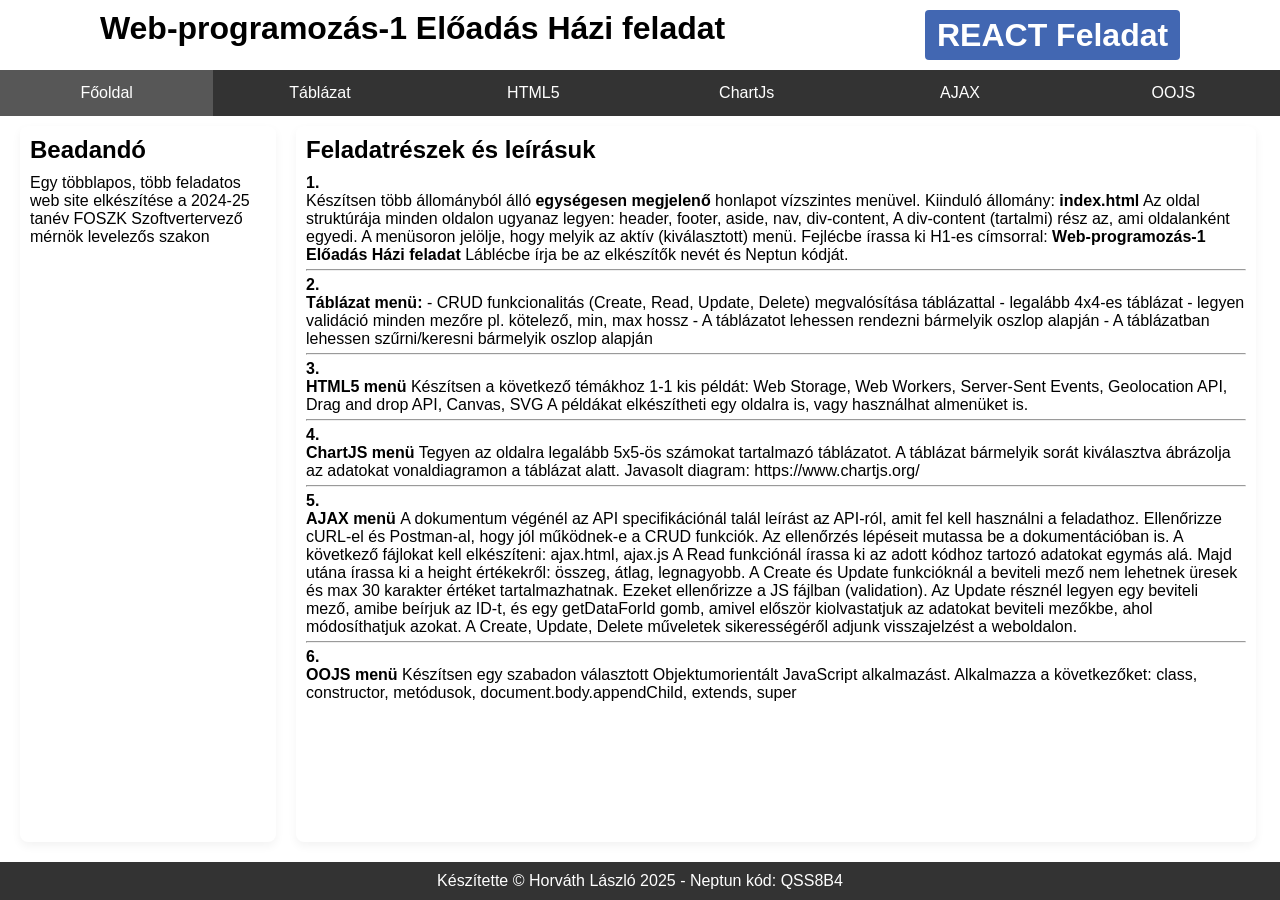
<file: index.html>
<!DOCTYPE html>
<html lang="hu">
  <head>
    <meta charset="UTF-8" />
    <meta name="viewport" content="width=device-width, initial-scale=1.0" />
    <link rel="stylesheet" href="css/styles.css" />
    <link rel="stylesheet" href="css/layout.css" />
    <title>Web-programozás Főlap</title>
  </head>

  <body>
    <header>
      <h1>Web-programozás-1 Előadás Házi feladat</h1>
      <a id="a-h1" href="/reactapp/index.html">
        <h1 id="h1-button">REACT Feladat</h1>
      </a>
    </header>
    <nav>
      <ul>
        <li><a href="index.html" class="active">Főoldal</a></li>
        <li><a href="pages/tablazat.html">Táblázat</a></li>
        <li><a href="pages/html5.html">HTML5</a></li>
        <li><a href="pages/chartjs.html">ChartJs</a></li>
        <li><a href="pages/ajax.html">AJAX</a></li>
        <li><a href="pages/oojs.html">OOJS</a></li>
      </ul>
    </nav>
    <main>
      <aside>
        <h2 style="margin-bottom: 10px">Beadandó</h2>
        <p>
          Egy többlapos, több feladatos web site elkészítése a 2024-25 tanév
          FOSZK Szoftvertervező mérnök levelezős szakon
        </p>
      </aside>
      <article>
        <h2 style="margin-bottom: 10px">Feladatrészek és leírásuk</h2>
        <p><b>1.</b></p>
        <p>
          Készítsen több állományból álló <b>egységesen megjelenő</b> honlapot
          vízszintes menüvel. Kiinduló állomány: <b>index.html</b> Az oldal
          struktúrája minden oldalon ugyanaz legyen: header, footer, aside, nav,
          div-content, A div-content (tartalmi) rész az, ami oldalanként egyedi.
          A menüsoron jelölje, hogy melyik az aktív (kiválasztott) menü.
          Fejlécbe írassa ki H1-es címsorral:
          <b>Web-programozás-1 Előadás Házi feladat</b>
          Láblécbe írja be az elkészítők nevét és Neptun kódját.
        </p>
        <hr />
        <p><b>2.</b></p>
        <p>
          <b>Táblázat menü: </b>
          - CRUD funkcionalitás (Create, Read, Update, Delete) megvalósítása
          táblázattal - legalább 4x4-es táblázat - legyen validáció minden
          mezőre pl. kötelező, min, max hossz - A táblázatot lehessen rendezni
          bármelyik oszlop alapján - A táblázatban lehessen szűrni/keresni
          bármelyik oszlop alapján
        </p>
        <hr />
        <p><b>3.</b></p>
        <p>
          <b>HTML5 menü</b>
          Készítsen a következő témákhoz 1-1 kis példát: Web Storage, Web
          Workers, Server-Sent Events, Geolocation API, Drag and drop API,
          Canvas, SVG A példákat elkészítheti egy oldalra is, vagy használhat
          almenüket is.
        </p>
        <hr />
        <p><b>4.</b></p>
        <p>
          <b>ChartJS menü</b>
          Tegyen az oldalra legalább 5x5-ös számokat tartalmazó táblázatot. A
          táblázat bármelyik sorát kiválasztva ábrázolja az adatokat
          vonaldiagramon a táblázat alatt. Javasolt diagram:
          https://www.chartjs.org/
        </p>
        <hr />
        <p><b>5.</b></p>
        <p>
          <b>AJAX menü </b>
          A dokumentum végénél az API specifikációnál talál leírást az API-ról,
          amit fel kell használni a feladathoz. Ellenőrizze cURL-el és
          Postman-al, hogy jól működnek-e a CRUD funkciók. Az ellenőrzés
          lépéseit mutassa be a dokumentációban is. A következő fájlokat kell
          elkészíteni: ajax.html, ajax.js A Read funkciónál írassa ki az adott
          kódhoz tartozó adatokat egymás alá. Majd utána írassa ki a height
          értékekről: összeg, átlag, legnagyobb. A Create és Update funkcióknál
          a beviteli mező nem lehetnek üresek és max 30 karakter értéket
          tartalmazhatnak. Ezeket ellenőrizze a JS fájlban (validation). Az
          Update résznél legyen egy beviteli mező, amibe beírjuk az ID-t, és egy
          getDataForId gomb, amivel először kiolvastatjuk az adatokat beviteli
          mezőkbe, ahol módosíthatjuk azokat. A Create, Update, Delete műveletek
          sikerességéről adjunk visszajelzést a weboldalon.
        </p>
        <hr />
        <p><b>6.</b></p>
        <p>
          <b>OOJS menü </b>
          Készítsen egy szabadon választott Objektumorientált JavaScript
          alkalmazást. Alkalmazza a következőket: class, constructor, metódusok,
          document.body.appendChild, extends, super
        </p>
      </article>
    </main>
    <footer>
      <p>Készítette &copy; Horváth László 2025 - Neptun kód: QSS8B4</p>
    </footer>
  </body>
</html>
</file>
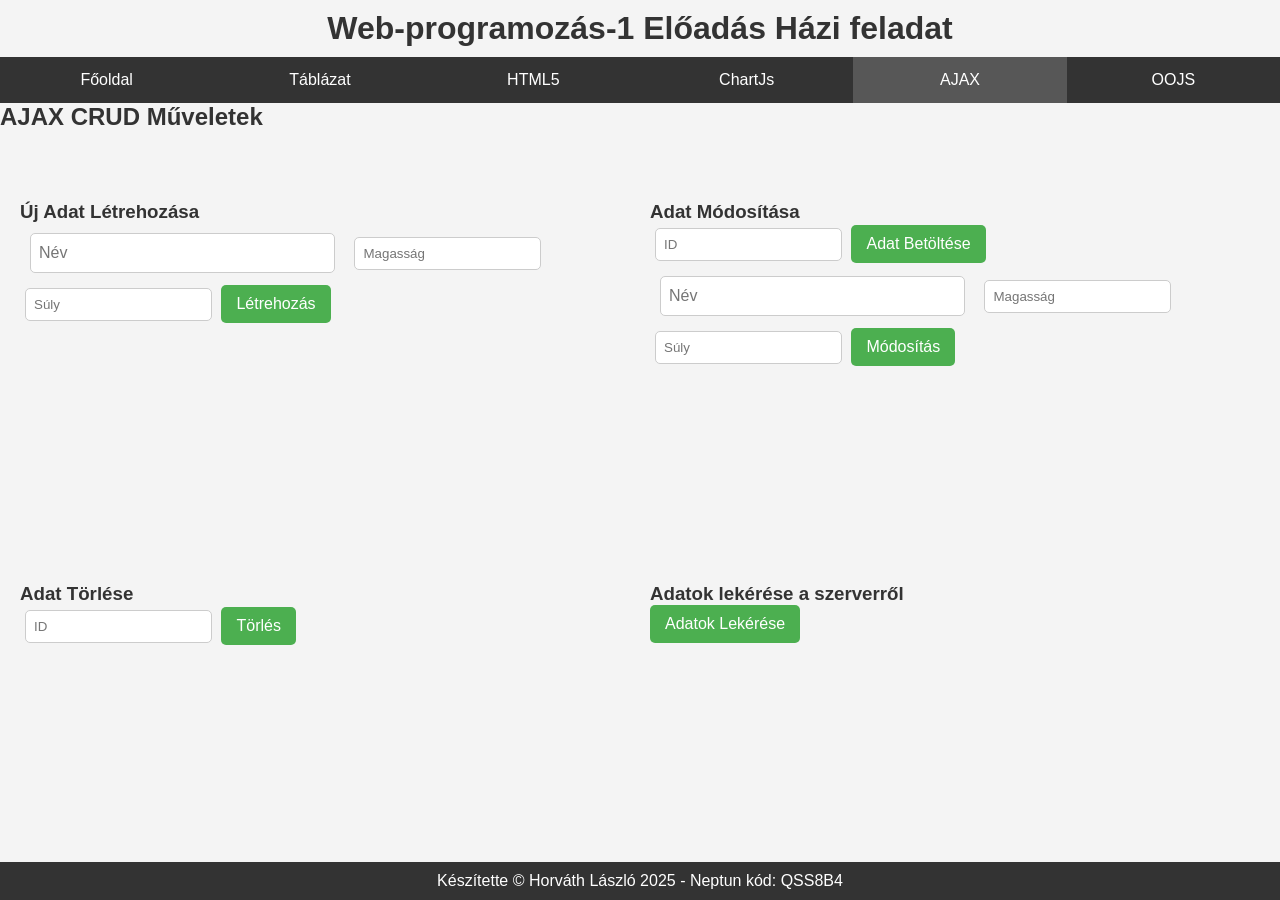
<file: pages/ajax.html>
<!DOCTYPE html>
<html lang="en">

<head>
    <meta charset="UTF-8">
    <meta name="viewport" content="width=device-width, initial-scale=1.0">
    <link rel="stylesheet" href="../css/styles.css">
    <link rel="stylesheet" href="../css/tablazat.css">
    <link rel="stylesheet" href="../css/ajax.css">
    <link rel="stylesheet" href="../css/chart.css">
    <title>AJAX bemutató</title>
</head>

<body>
    <header>
        <h1>Web-programozás-1 Előadás Házi feladat</h1>
    </header>
    <nav>
        <ul>
            <li><a href="../index.html">Főoldal</a></li>
            <li><a href="tablazat.html" ">Táblázat</a></li>
            <li><a href="html5.html">HTML5</a></li>
            <li><a href="chartjs.html">ChartJs</a></li>
            <li><a href="ajax.html" class="active">AJAX</a></li>
            <li><a href="oojs.html">OOJS</a></li>
        </ul>
        <h1>AJAX CRUD Műveletek</h1>

    </nav>
    <main>

        <!-- Létrehozás Section -->
        <div id="createSection">
            <h3>Új Adat Létrehozása</h3>
            <input type="text" id="createName" placeholder="Név">
            <input type="number" id="createHeight" placeholder="Magasság">
            <input type="number" id="createWeight" placeholder="Súly">
            <button onclick="createData()">Létrehozás</button>
            <div id="createResult"></div>
        </div>

        <!-- Frisítés Section -->
        <div id="updateSection">
            <h3>Adat Módosítása</h3>
            <input type="number" id="updateId" placeholder="ID">
            <button onclick="getDataForId()">Adat Betöltése</button><br>
            <input type="text" id="updateName" placeholder="Név">
            <input type="number" id="updateHeight" placeholder="Magasság">
            <input type="number" id="updateWeight" placeholder="Súly">
            <button onclick="updateData()">Módosítás</button>
            <div id="updateResult"></div>
        </div>

        <!-- Törlés Section -->
        <div id="deleteSection">
            <h3>Adat Törlése</h3>
            <input type="number" id="deleteId" placeholder="ID">
            <button onclick="deleteData()">Törlés</button>
            <div id="deleteResult"></div>
        </div>

         <!-- Olvasás Section -->
         <div id="readResults">
            <h3>Adatok lekérése a szerverről</h3>
            <button onclick="getData()">Adatok Lekérése</button>
            <div id="dataDisplay"></div>
            <div id="stats"></div>
        </div>

    </main>
    <script src="../js/ajax.js"></script>
    <footer>
        <p>Készítette &copy; Horváth László 2025 - Neptun kód: QSS8B4</p>
    </footer>
</body>

</html>
</file>
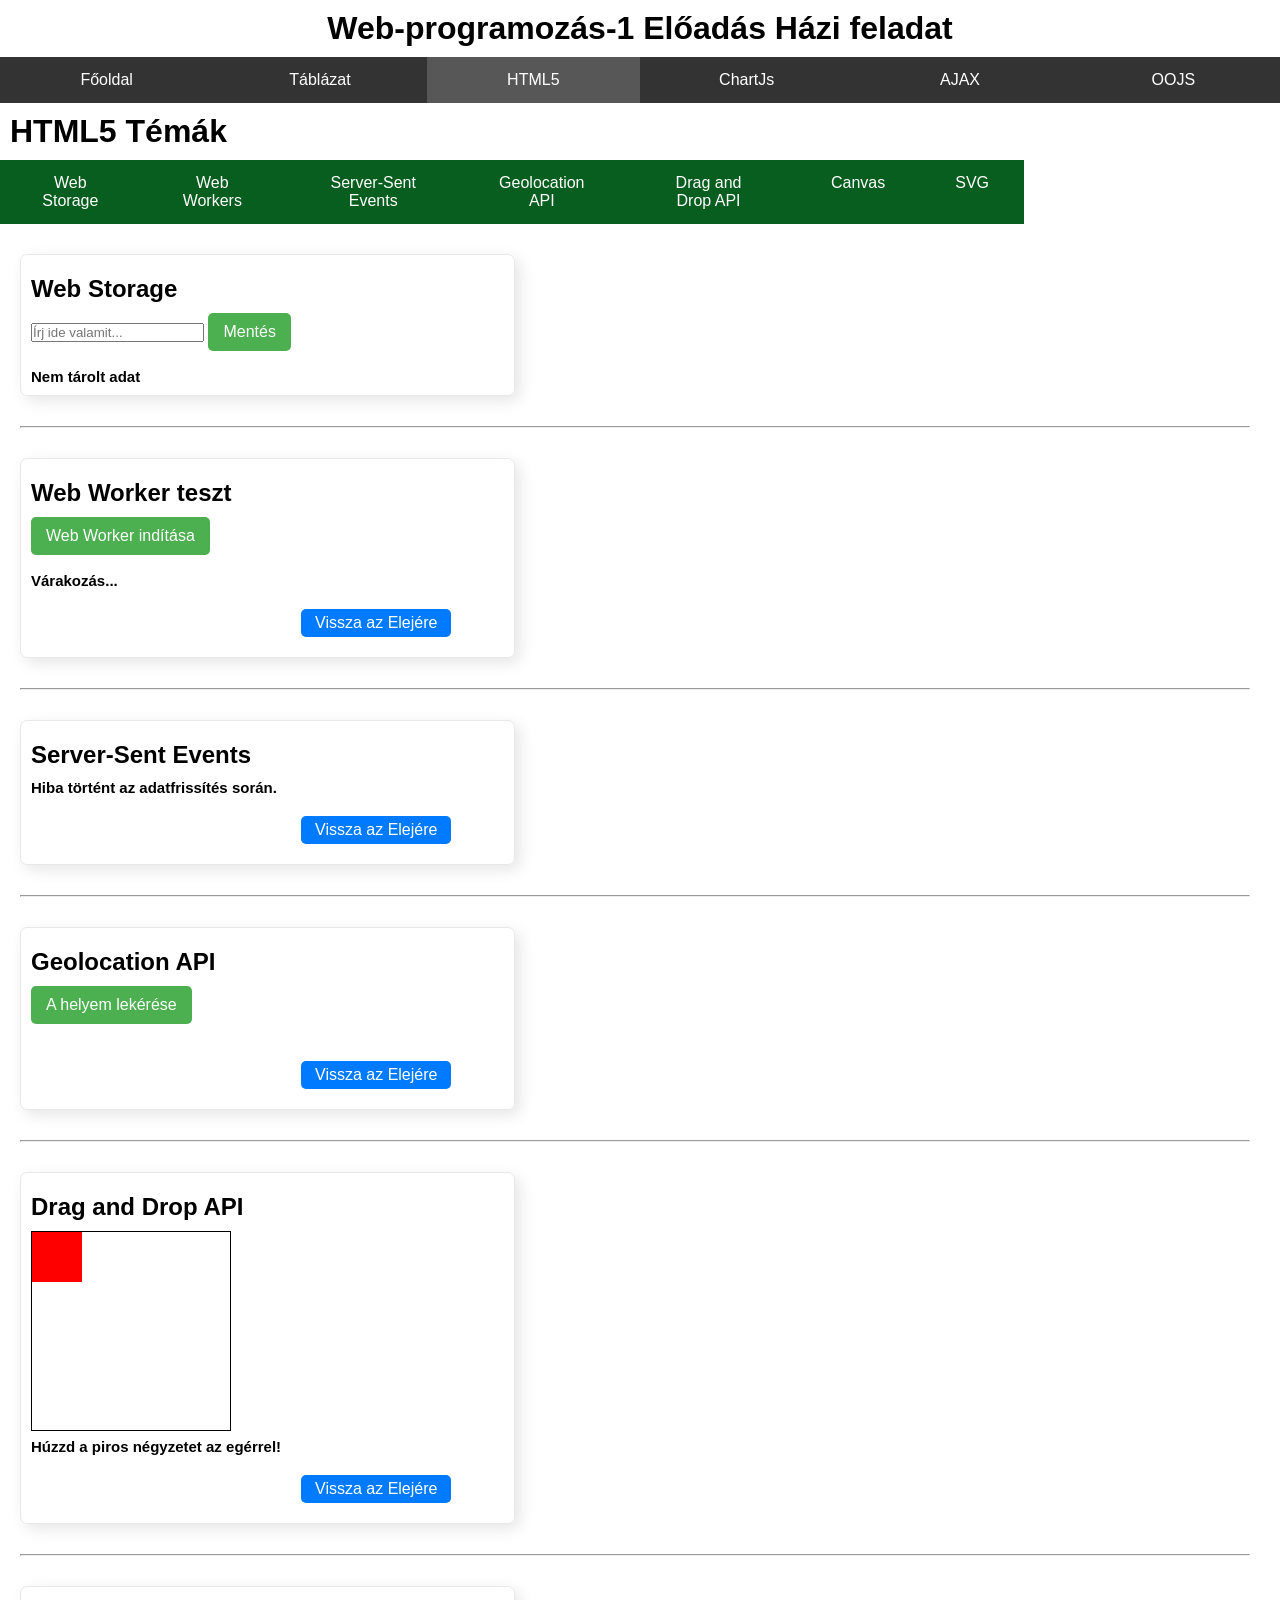
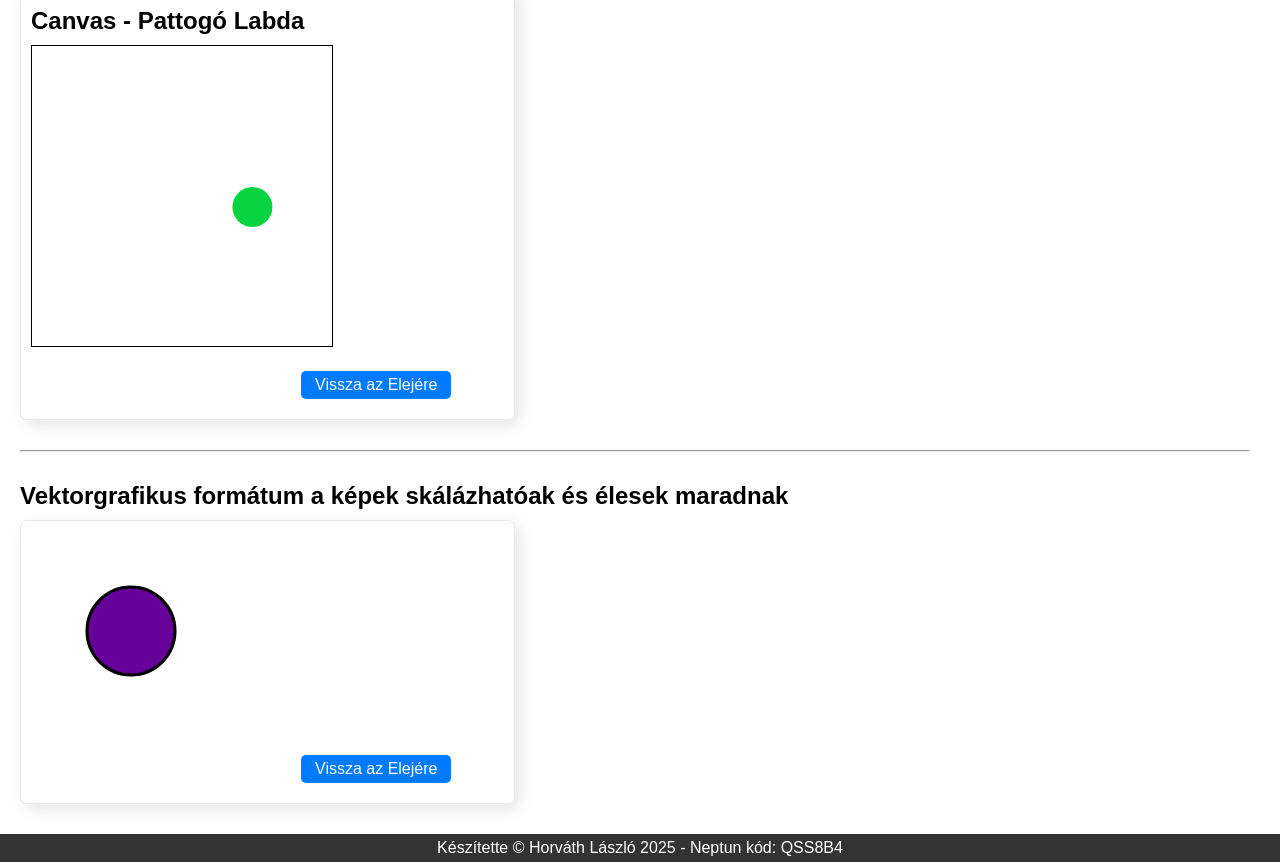
<file: pages/html5.html>
<!DOCTYPE html>
<html lang="hu">

<head>
    <meta charset="UTF-8">
    <meta name="viewport" content="width=device-width, initial-scale=1.0">
    <link rel="stylesheet" href="../css/styles.css">
    <link rel="stylesheet" href="../css/layout.css">
    <link rel="stylesheet" href="../css/html5.css">
    <title>HTML5 Elemek</title>
</head>

<body>
    <header>
        <h1>Web-programozás-1 Előadás Házi feladat</h1>
    </header>
    <nav>
        <ul>
            <li><a href="../index.html">Főoldal</a></li>
            <li><a href="tablazat.html">Táblázat</a></li>
            <li><a href="html5.html" class="active">HTML5</a></li>
            <li><a href="chartjs.html">ChartJs</a></li>
            <li><a href="ajax.html">AJAX</a></li>
            <li><a href="oojs.html">OOJS</a></li>
        </ul>
    </nav>
    <main>
        <div id="alcim">
            <h1>HTML5 Témák</h1>
        </div>

        <!-- Navigációs menü -->
        <ul class="horizontal-menu">
            <li><a href="#web-storage">Web Storage</a></li>
            <li><a href="#web-workers">Web Workers</a></li>
            <li><a href="#server-sent-events">Server-Sent Events</a></li>
            <li><a href="#geolocation">Geolocation API</a></li>
            <li><a href="#drag-drop">Drag and Drop API</a></li>
            <li><a href="#canvas">Canvas</a></li>
            <li><a href="#svg">SVG</a></li>
        </ul>
        <section id="sec">
            <!-- Web Storage -->
            <div class="section card" id="web-storage">
                <h2>Web Storage</h2>
                <input type="text" id="storageInput" placeholder="Írj ide valamit...">
                <button onclick="saveToStorage()">Mentés</button>
                <p id="storageResult">Nem tárolt adat</p>
                <script>
                    function saveToStorage() {
                        let userInput = document.getElementById('storageInput').value;
                        localStorage.setItem('userInput', userInput);
                        document.getElementById('storageResult').innerText = 'Mentett adat: ' + userInput;
                    }

                    window.onload = function () {
                        if (localStorage.getItem('userInput')) {
                            document.getElementById('storageResult').innerText = 'Korábban mentett adat: ' + localStorage.getItem('userInput');
                        }
                    };
                </script>
            </div>
            <hr>
            <!-- Web Workers -->
            <div class="section card" id="web-workers">
                <h2>Web Worker teszt</h2>
                <button onclick="startWorker()">Web Worker indítása</button>
                <p id="workerOutput">Várakozás...</p>

                <script>
                    let worker;
                    function startWorker() {
                        // Ha a böngésző támogatja a Web Worker-t
                        if (typeof (Worker) !== "undefined") {
                            if (typeof (worker) == "undefined") {
                                worker = new Worker("../js/worker.js");

                                worker.onmessage = function (event) {
                                    document.getElementById("workerOutput").innerText = event.data;
                                };

                                worker.postMessage("Hello Web Worker!");  // Üzenetet küldünk a Worker-nek
                            }
                        } else {
                            document.getElementById("workerOutput").innerText = "A böngésző nem támogatja a Web Worker-t.";
                        }
                    }
                </script>
                <button class="back-to-top" onclick="scrollToTop()">Vissza az Elejére</button>

            </div>
            <hr>
            <!-- Server-Sent Events -->
            <div class="section card" id="server-sent-events">
                <h2>Server-Sent Events</h2>

                <div id="server">
                    <script>
                        if (typeof (EventSource) !== "undefined") {
                            // Kiszolgálóval való kapcsolat létrehozása
                            var source = new EventSource("/php/events.php");

                            // Az adatokat fogadó eseménykezelő
                            source.onmessage = function (event) {
                                var data = JSON.parse(event.data);
                                document.getElementById("server").innerHTML =
                                    "Aktuális idő: " + data.time + "<br>" +
                                    "Üzenet: " + data.message;
                                // Az SSE kapcsolat lezárása miután egyszeri adatot küldött
                                source.close(); // Lezárja az EventSource kapcsolatot
                            };

                            // Hibakezelő
                            source.onerror = function (event) {
                                console.error("Hiba történt: ", event);
                                document.getElementById("server").innerHTML = "Hiba történt az adatfrissítés során.";
                            };
                        } else {
                            // Ha a böngésző nem támogatja az SSE-t
                            document.getElementById("server").innerHTML = "A böngésző nem támogatja a Server-Sent Events-t.";
                        }
                    </script>
                </div>
                <button class="back-to-top" onclick="scrollToTop()">Vissza az Elejére</button>

            </div>

            <hr>
            <!-- Geolocation API -->
            <div class="section card id="geolocation">
                <h2>Geolocation API</h2>
                <button onclick="getLocation()">A helyem lekérése</button>
                <p id="geolocationOutput"></p>
                <script>
                    function getLocation() {
                        if (navigator.geolocation) {
                            navigator.geolocation.getCurrentPosition(function (position) {
                                document.getElementById("geolocationOutput").innerText = "Szélesség: " + position.coords.latitude + ", Hosszúság: " + position.coords.longitude;
                            });
                        } else {
                            document.getElementById("geolocationOutput").innerText = "A geolokáció nem elérhető ezen a böngészőn.";
                        }
                    }
                </script>
                <button class="back-to-top" onclick="scrollToTop()">Vissza az Elejére</button>
            </div>
            <hr>
            <!-- Drag and Drop API -->
            <div class="section card" id="drag-drop">
                <h2>Drag and Drop API</h2>
                <div id="dragContainer"
                    style="width: 200px; height: 200px; border: 1px solid black; position: relative;">
                    <div id="draggable" draggable="true" ondragstart="drag(event)"
                        style="width: 50px; height: 50px; background-color: red; position: absolute; cursor: grab;">
                    </div>
                </div>
                <p id="dragResult">Húzzd a piros négyzetet az egérrel!</p>
                <script>
                    let offsetX, offsetY; // Az egér és a négyzet távolsága

                    function drag(event) {
                        let draggedElement = event.target;
                        let rect = draggedElement.getBoundingClientRect();

                        // Kiszámoljuk az egér és a négyzet bal felső sarka közötti távolságot
                        offsetX = event.clientX - rect.left;
                        offsetY = event.clientY - rect.top;

                        event.dataTransfer.setData("text", draggedElement.id);
                    }

                    document.getElementById("dragContainer").ondrop = function (event) {
                        event.preventDefault();
                        let data = event.dataTransfer.getData("text");
                        let draggedElement = document.getElementById(data);
                        let container = event.currentTarget;

                        let rect = container.getBoundingClientRect();

                        // Új pozíció kiszámítása az egérpozíció alapján
                        let newX = event.clientX - rect.left - offsetX;
                        let newY = event.clientY - rect.top - offsetY;

                        // Határok ellenőrzése
                        newX = Math.max(0, Math.min(newX, rect.width - draggedElement.offsetWidth));
                        newY = Math.max(0, Math.min(newY, rect.height - draggedElement.offsetHeight));

                        // Beállítjuk az új pozíciót
                        draggedElement.style.left = newX + "px";
                        draggedElement.style.top = newY + "px";

                        document.getElementById("dragResult").innerText =
                            "A piros négyzet új helye: X: " + Math.round(newX) + ", Y: " + Math.round(newY);
                    };

                    document.getElementById("dragContainer").ondragover = function (event) {
                        event.preventDefault();
                    };
                </script>
                <button class="back-to-top" onclick="scrollToTop()">Vissza az Elejére</button>

            </div>

            <hr>
            <!-- Pattogó labda a Canvas-on -->
            <div class="section card" id="canvas">
                <h2>Canvas - Pattogó Labda</h2>
                <canvas id="myCanvas" width="300" height="300" style="border:1px solid #000;"></canvas>
                <script>
                    var canvas = document.getElementById("myCanvas");
                    var ctx = canvas.getContext("2d");

                    // Labda kezdőpozíciója és sebessége
                    var ball = {
                        x: Math.random() * 250 + 25, // Véletlenszerű X kezdőpozíció (25-275 között)
                        y: Math.random() * 250 + 25, // Véletlenszerű Y kezdőpozíció (25-275 között)
                        radius: 20,
                        dx: (Math.random() * 4 + 2) * (Math.random() < 0.5 ? 1 : -1), // Véletlen irányú sebesség X
                        dy: (Math.random() * 4 + 2) * (Math.random() < 0.5 ? 1 : -1), // Véletlen irányú sebesség Y
                        color: getRandomColor() // Kezdőszín
                    };

                    function drawBall() {
                        ctx.beginPath();
                        ctx.arc(ball.x, ball.y, ball.radius, 0, Math.PI * 2);
                        ctx.fillStyle = ball.color;
                        ctx.fill();
                        ctx.closePath();
                    }

                    function updateBall() {
                        // Töröljük a canvas tartalmát
                        ctx.clearRect(0, 0, canvas.width, canvas.height);

                        // Mozgatjuk a labdát
                        ball.x += ball.dx;
                        ball.y += ball.dy;

                        // Ütközés vizsgálat és színváltás
                        if (ball.x - ball.radius <= 0 || ball.x + ball.radius >= canvas.width) {
                            ball.dx *= -1; // Irányváltás X tengelyen
                            ball.color = getRandomColor(); // Színváltás
                        }
                        if (ball.y - ball.radius <= 0 || ball.y + ball.radius >= canvas.height) {
                            ball.dy *= -1; // Irányváltás Y tengelyen
                            ball.color = getRandomColor(); // Színváltás
                        }

                        drawBall();
                        requestAnimationFrame(updateBall);
                    }

                    // Véletlenszerű szín generálása
                    function getRandomColor() {
                        return "rgb(" + Math.floor(Math.random() * 256) + "," +
                            Math.floor(Math.random() * 256) + "," +
                            Math.floor(Math.random() * 256) + ")";
                    }

                    updateBall(); // Animáció indítása
                </script>
                <button class="back-to-top" onclick="scrollToTop()">Vissza az Elejére</button>
            </div>

            <hr>
            <!-- Pattogó labda a Canvas-on -->
            <h2> Vektorgrafikus formátum a képek skálázhatóak és élesek maradnak</h2>
            <div class="section card" id="svg">
                <svg width="200" height="200">
                    <circle cx="100" cy="100" r="40" stroke="black" stroke-width="3" fill="blue">
                        <!-- Pulzálás: a sugár változik 40 és 60 között -->
                        <animate attributeName="r" from="40" to="60" dur="1s" repeatCount="indefinite"
                            alternate="freeze" />
                        <!-- Színváltás: kékből pirosba, majd vissza -->
                        <animate attributeName="fill" values="blue;red;blue" dur="1s" repeatCount="indefinite" />
                    </circle>
                </svg>
                <button class="back-to-top" onclick="scrollToTop()">Vissza az Elejére</button>
            </div>
        </section>
        <script>
            // Funkció, ami visszagörget az oldal tetejére
            function scrollToTop() {
                window.scrollTo({
                    top: 0,
                    behavior: 'smooth'  // Zökkenőmentes görgetés
                });
            }
        </script>
    </main>

    <footer>
        <p>Készítette &copy; Horváth László 2025 - Neptun kód: QSS8B4</p>
    </footer>
</body>

</html>
</file>
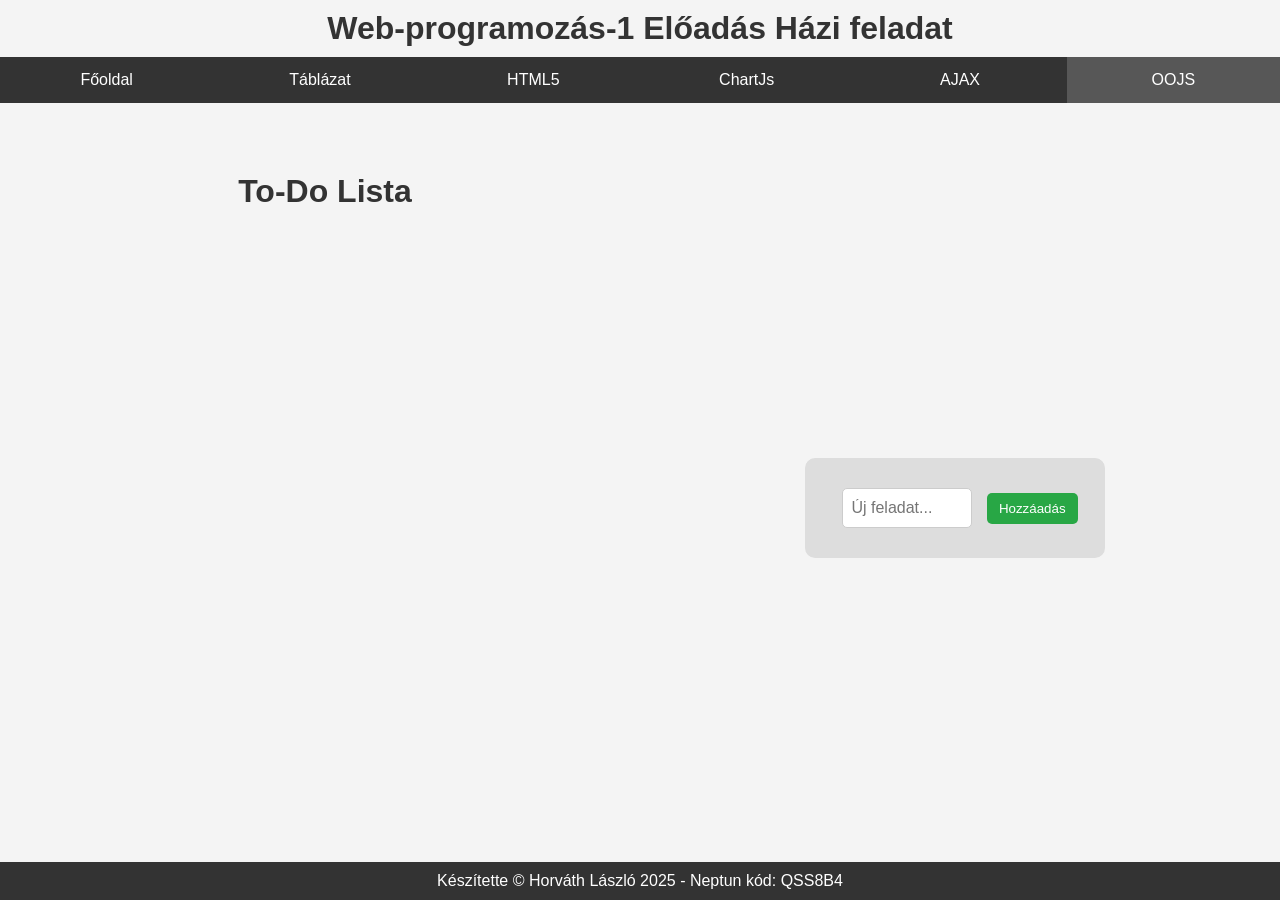
<file: pages/oojs.html>
<!DOCTYPE html>
<html lang="en">

<head>
    <meta charset="UTF-8">
    <meta name="viewport" content="width=device-width, initial-scale=1.0">
    <link rel="stylesheet" href="../css/styles.css">
    <link rel="stylesheet" href="../css/tablazat.css">
    <link rel="stylesheet" href="../css/chart.css">
    <link rel="stylesheet" href="../css/oojs.css">
    <title>OOJs bemutató</title>
</head>

<body>
    <header>
        <h1>Web-programozás-1 Előadás Házi feladat</h1>
    </header>
    <nav>
        <ul>
            <li><a href="../index.html">Főoldal</a></li>
            <li><a href="tablazat.html" ">Táblázat</a></li>
            <li><a href=" html5.html">HTML5</a></li>
            <li><a href="chartjs.html" >ChartJs</a></li>
            <li><a href="ajax.html">AJAX</a></li>
            <li><a href="oojs.html" class="active">OOJS</a></li>
        </ul>
    </nav>
    <main>
        <h1>To-Do Lista</h1>
    <div class="todo-container">
        <input type="text" id="taskInput" placeholder="Új feladat...">
        <button id="addTaskBtn">Hozzáadás</button>
        <div id="taskList"></div>
    </div>
        <script src="../js/oojs.js"></script>
    </main>
    <footer>
        <p>Készítette &copy; Horváth László 2025 - Neptun kód: QSS8B4</p>
    </footer>
</body>

</html>
</file>
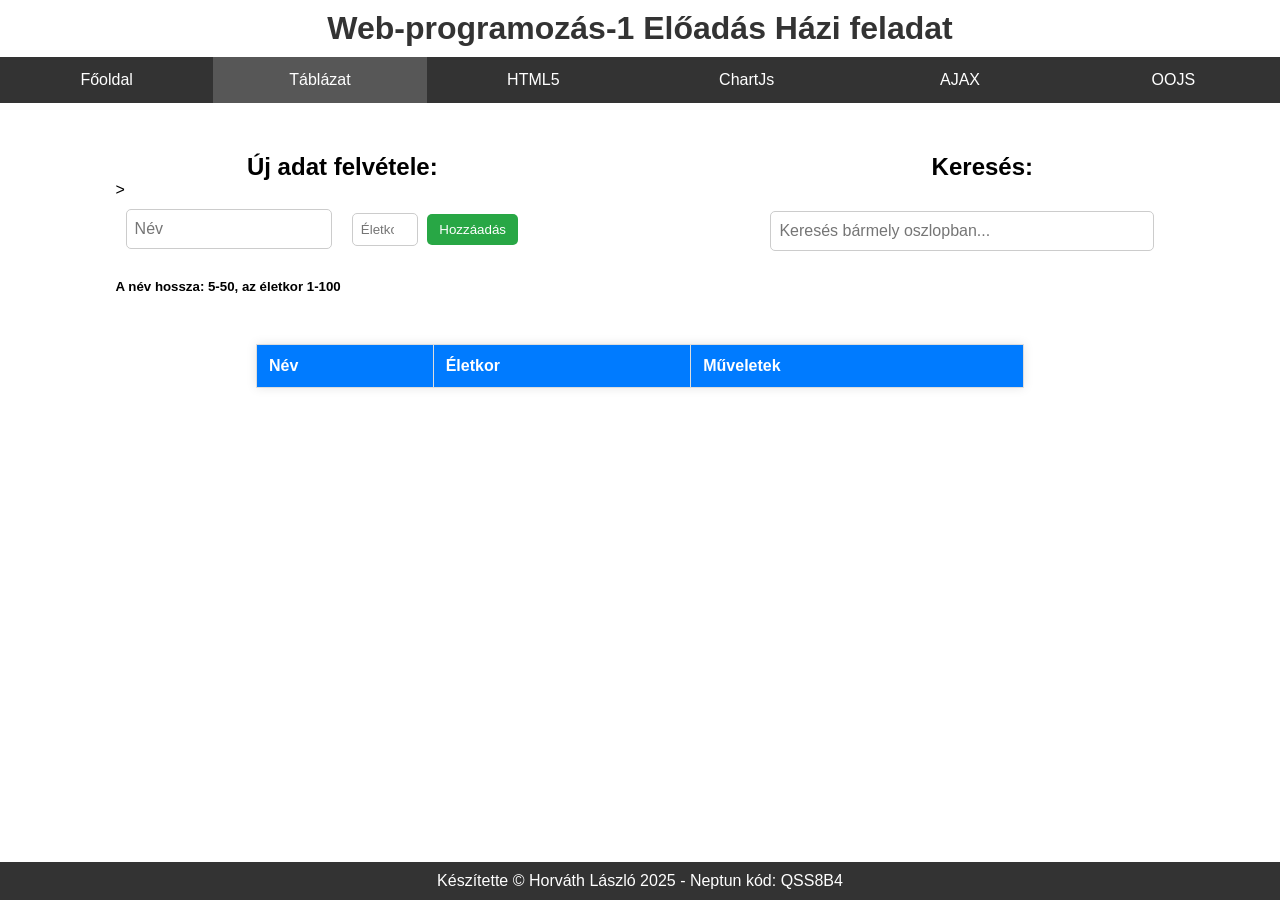
<file: pages/tablazat.html>
<!DOCTYPE html>
<html lang="en">
<head>
    <meta charset="UTF-8">
    <meta name="viewport" content="width=device-width, initial-scale=1.0">
    <link rel="stylesheet" href="../css/styles.css">
    <link rel="stylesheet" href="../css/tablazat.css">
    <title>Táblázat</title>
</head>
<body>
    <header>
        <h1>Web-programozás-1 Előadás Házi feladat</h1>
    </header>
    <nav>
        <ul>
            <li><a href="../index.html">Főoldal</a></li>
            <li><a href="tablazat.html" class="active">Táblázat</a></li>
            <li><a href="html5.html">HTML5</a></li>
            <li><a href="chartjs.html">ChartJs</a></li>
            <li><a href="ajax.html">AJAX</a></li>
            <li><a href="oojs.html">OOJS</a></li>
        </ul>
    </nav>
    <main>
        <div id="h2-table">
            <h2>Új adat felvétele:</h2>
            <h2>Keresés:</h2>
        </div>
        <div id="form-keres">
            <div id="form-block""></iframe>>
                <form id="form">
                    <input type="text" id="nev" placeholder="Név" required minlength="5" maxlength="50" />
                    <input type="number" id="eletkor" placeholder="Életkor" required min="1" max="100" />
                    <button type="submit">Hozzáadás</button>
                </form>
                <h5>A név hossza:  5-50, az életkor 1-100</h5>
            </div>
            
            <input type="text" id="keres" placeholder="Keresés bármely oszlopban..." >
        </div>
    
        <table border="1">
            <thead>
                <tr>
                    <th onclick="rendez(0)">Név</th>
                    <th onclick="rendez(1)">Életkor</th>
                    <th>Műveletek</th>
                </tr>
            </thead>
            <tbody id="tablazat-body"></tbody>
        </table>
    </main>
    <footer>
        <p>Készítette &copy; Horváth László 2025 - Neptun kód: QSS8B4</p>
    </footer>
    <script src="../js/tablazat.js"></script>
</body>
</html>
</file>
<file: css/styles.css>
html,
body {
  height: 100%;
  display: flex;
  flex-direction: column;
  min-height: 100vh;
}

* {
  margin: 0;
  padding: 0;
  box-sizing: border-box;
}

body {
  font-family: Arial, sans-serif; /* Font biztosítása */
}

header {
  display: flex;
  justify-content: space-around;
  margin-top: 10px;
  margin-bottom: 10px;
  text-align: center;
}

#h1-button {
  width: 255px;
  height: 50px;
  background-color: #4267B2;
  border-radius: 4px;
  color: white;
  padding-bottom: 7px;
  padding-top: 7px;
}
#a-h1 {
  text-decoration: none;
}

#h1-button:hover {
  background-color: rgb(23, 238, 23);
}

hr {
  margin-top: 5px;
  margin-bottom: 5px;
}
</file>
<file: css/layout.css>
nav ul {
  list-style-type: none;
  margin: 0;
  padding: 0;
  display: flex;
  background-color: #333;
}
nav ul li {
  flex: 1;
}
nav ul li a {
  display: block;
  color: white;
  text-align: center;
  padding: 14px 20px;
  text-decoration: none;
}
nav ul li a:hover,
.active {
  background-color: #575757;
}
.content {
  flex: 1;
  padding: 20px;
}
main {
  display: flex;
  flex: 1; /* A main kitölti a fennmaradó helyet */
  margin-bottom: 20px;
  gap: 20px;
}
article,
aside {
  background-color: white;
  padding: 20px;
  /* border: 1px solid #ddd;  Világos szürke keret */
  border-radius: 8px; /* Lekerekített sarkok */
  box-shadow: 0 4px 10px rgba(0, 0, 0, 0.05); /* Alig látható árnyék */
}

article {
  width: 75%;
  padding: 10px;
  overflow-y: auto; /* Ha szükséges, görgethetővé válik */
  margin-top: 10px;
  height: 100%;
}
aside {
  width: 20%;
  padding: 10px;
  height: 100%; /* Az oldalsáv magassága 100% legyen */
  overflow-y: auto; /* Görgetés, ha szükséges */
  margin-left: 20px;
  margin-top: 10px;
}
footer {
  background-color: #333;
  color: white;
  text-align: center;
  padding: 10px;
  margin-top: 10px;
}
</file>
<file: css/tablazat.css>
nav ul {
    list-style-type: none;
    margin: 0;
    padding: 0;
    display: flex;
    background-color: #333;
    
}
nav ul li {
    flex: 1;
}
nav ul li a {
    display: block;
    color: white;
    text-align: center;
    padding: 14px 20px;
    text-decoration: none;
}
nav ul li a:hover, .active {
    background-color: #575757;
}
.content {
    flex: 1;
    padding: 20px;
}
main {
    margin-top: 50px;
    display: flex;
    flex-direction: column;
    height: 100%; /* A main elem magassága legyen 100% */
}

footer {
    background-color: #333;
    color: white;
    text-align: center;
    padding: 10px;
    margin-top: auto;
}

h1 {
    color: #333;
}

form {
    margin-bottom: 20px;
}

input {
    padding: 8px;
    margin: 5px;
    border: 1px solid #ccc;
    border-radius: 5px;
}

button {
    padding: 8px 12px;
    background-color: #28a745;
    color: white;
    border: none;
    border-radius: 5px;
    cursor: pointer;
}

button:hover {
    background-color: #218838;
}

table {
    place-items: center;
    width: 60%;
    margin: 0 auto;
    border-collapse: collapse;
    background: white;
    box-shadow: 0px 0px 10px rgba(0, 0, 0, 0.1);
}

th, td {
    padding: 12px;
    border: 1px solid #ddd;
    text-align: left;
}

th {
    background-color: #007bff;
    color: white;
    cursor: pointer;
}

th:hover {
    background-color: #0056b3;
}

td {
    background-color: #fff;
}

tr:nth-child(even) {
    background-color: #f9f9f9;
}

button.delete {
    background-color: #dc3545;
}

button.delete:hover {
    background-color: #c82333;
}

button.edit {
    background-color: #ffc107;
    color: black;
}

button.edit:hover {
    background-color: #e0a800;
}

@media (max-width: 768px) {
    table {
        width: 100%;
    }

    th, td {
        padding: 8px;
    }

    input {
        width: 90%;
    }
}

input[type="text"] {
    padding: 8px;
    margin: 10px;
    border: 1px solid #ccc;
    border-radius: 5px;
    width: 50%;
    font-size: 16px;
    height: 40px;
}

input[type="text"]:focus {
    border-color: #007bff;
    outline: none;
}

#form-keres {
    display: flex;
    justify-content: space-around;
}

#keres {
    width: 30%;
    margin-top: 30px;
}

#h2-table {
    display: flex;
    justify-content: space-around;
}

#form-block {
    margin-bottom: 50px;
}
</file>
<file: css/ajax.css>
/* Alap stílusok */
body {
    font-family: Arial, sans-serif;
    background-color: #f4f4f4;
    color: #333;
    margin: 0;
    padding: 20px;
}

/* Konténer a táblázathoz */
.table-container {
    max-width: 1000px;
    margin: 20px auto;
    padding: 20px;
    background-color: #fff;
    border-radius: 8px;
    box-shadow: 0 4px 8px rgba(0, 0, 0, 0.1);
    overflow: hidden;
}

/* Táblázat stílusok */
table {
    width: 100%;
    border-collapse: collapse;
}

table, th, td {
    border: 1px solid #ddd;
}

th, td {
    padding: 12px;
    text-align: left;
}

th {
    background-color: #4CAF50;
    color: white;
}

tr:nth-child(even) {
    background-color: #f9f9f9;
}

tr:hover {
    background-color: #f1f1f1;
}

/* Gombok stílusai */
button {
    background-color: #4CAF50;
    color: white;
    border: none;
    padding: 10px 15px;
    font-size: 16px;
    cursor: pointer;
    border-radius: 5px;
    transition: background-color 0.3s ease;
}

button:hover {
    background-color: #45a049;
}

/* Üzenetek */
#deleteResult, #updateResult {
    margin-top: 15px;
    padding: 10px;
    border-radius: 5px;
    font-size: 16px;
    text-align: center;
}

#deleteResult.success, #updateResult.success {
    background-color: #d4edda;
    color: #155724;
}

#deleteResult.error, #updateResult.error {
    background-color: #f8d7da;
    color: #721c24;
}
</file>
<file: css/chart.css>
body {
  font-family: Arial, sans-serif;
  margin: 0;
  padding: 0;
  background-color: #f4f4f4;
  display: flex;
  flex-direction: column;
  height: 100vh; /* A teljes magasságot kitölti */
}

main {
  flex: 1;
  display: grid;
  grid-template-columns: repeat(2, 1fr); /* Két oszlopos elrendezés */
  gap: 20px;
  padding: 20px;
  overflow-y: auto;
}

.chart-container {
  background-color: white;
  border-radius: 10px;
  padding: 20px;
  box-shadow: 0 4px 8px rgba(0, 0, 0, 0.1);
  text-align: center;
}

canvas {
  width: 100% !important;
  height: auto !important;
}

footer {
  text-align: center;
  padding: 10px;
  background-color: #333;
  color: white;
}
</file>
<file: css/html5.css>
/* Alap navigációs menü stílus */
h2 {
    margin-top: 10px;
    margin-bottom: 10px;
}
#sec {
    margin-left: 20px;
}
hr {
    margin-top: 30px;
    margin-bottom: 30px;
    margin-right: 30px;
}
button {
    background-color: #4CAF50;
    color: white;
    border: none;
    padding: 10px 15px;
    font-size: 16px;
    cursor: pointer;
    border-radius: 5px;
    transition: background-color 0.3s ease;
    margin-bottom: 10px;
}

button:hover {
    background-color: #45a049;
}
.card {
    border: 1px solid rgb(234, 231, 231);
    border-radius: 7px;
    width: 55vh;
    padding: 10px;
    box-shadow: 5px 5px 15px rgba(0, 0, 0, 0.1);
}

.back-to-top {
    padding: 5px 14px;
    background-color: #007bff;
    color: white;
    border: none;
    border-radius: 5px;
    cursor: pointer;
    margin-top: 20px;
    margin-left: 30vh;
}

#geolocationOutput , #dragResult, #server, #storageResult, #workerOutput{
    font-size: 15px;
    font-weight: 600;
    margin-top: 7px;
}


#alcim {
    margin-top: 10px;
    margin-bottom: 10px;
    margin-left: 10px;
}
nav ul {
    list-style-type: none;
    margin: 0;
    padding: 0;
    display: flex;
    background-color: #333;
}

nav ul li {
    flex: 1;
}

nav ul li a {
    display: block;
    color: white;
    text-align: center;
    padding: 14px 20px;
    text-decoration: none;
}

nav ul li a:hover, .active {
    background-color: #575757;
}

/* Vízszintes menü speciális stílus */
.horizontal-menu {
    list-style-type: none;
    padding: 0;
    margin: 0;
    display: flex; /* Vízszintes elrendezés */
    justify-content: center; /* Középre igazítja a menüt */
    background-color: #333;
}

.horizontal-menu li {
    margin: 0 15px; /* Egyenlő távolság a menüpontok között */
}

.horizontal-menu li a {
    color: white;
    padding: 14px 20px;
    display: block;
    text-decoration: none;
    text-align: center;
    border-radius: 5px; /* Lekerekített sarkok */
    transition: background-color 0.3s ease; /* Simább színváltás */
}

.horizontal-menu li a:hover {
    background-color: #ddd;
    color: black;
}

.horizontal-menu li a.active {
    background-color: #4CAF50; /* Aktív menüpont */
}

/* Alap tartalom stílusok */
.content {
    flex: 1;
    padding: 20px;
}

main {
    display: block; /* Ne legyen flex, így minden elem alatt lesz egymás alatt */
    margin-bottom: 20px;
    gap: 20px;
}

article, aside {
    background-color: white;
    padding: 20px;
    /* border: 1px solid #ddd;  Világos szürke keret */
    border-radius: 8px; /* Lekerekített sarkok */
    box-shadow: 0 4px 10px rgba(0, 0, 0, 0.05); /* Alig látható árnyék */
}

article {
    width: 75%;
    padding: 10px;
    overflow-y: auto; /* Ha szükséges, görgethetővé válik */
    margin-top: 10px;
    height: 100%;
}

aside {
    width: 20%;
    padding: 10px;
    height: 100%; /* Az oldalsáv magassága 100% legyen */
    overflow-y: auto; /* Görgetés, ha szükséges */
    margin-left: 20px;
    margin-top: 10px;
}

/* Footer stílus */
footer {
    background-color: #333;
    color: white;
    text-align: center;
    padding: 5px;
    margin-top: 10px;
}

/* Almenü alap stílus */
.horizontal-menu {
    width: 80%;
    list-style-type: none;
    padding: 0;
    margin: 0;
    margin-bottom: 30px;
    display: flex; /* Vízszintes elrendezés */
    justify-content: center; /* Középre igazítja a menüt */
    background-color: #085e1e; /* Sötét háttér */
}

.horizontal-menu li {
    margin: 0 15px; /* Egyenlő távolság a menüpontok között */
}

.horizontal-menu li a {
    color: white; /* Fehér szöveg */
    padding: 14px 20px;
    display: block;
    text-decoration: none;
    text-align: center;
    border-radius: 5px; /* Lekerekített sarkok */
    transition: background-color 0.3s ease; /* Simább színváltás */
    background-color: #085e1e; /* Zöld háttér szín */
}

.horizontal-menu li a:hover {
    background-color: #3cb371; /* Világosabb zöld hover állapotban */
    color: black; /* Fekete szöveg hover-re */
}

.horizontal-menu li a.active {
    background-color: #4CAF50; /* Aktív menüpont háttérszíne */
    color: white; /* Aktív menüpont fehér szöveg */
}

/* Almenü szülő menü (nagy menü) */
nav ul {
    list-style-type: none;
    margin: 0;
    padding: 0;
    display: flex;
    background-color: #333;
}

nav ul li {
    flex: 1;
}

nav ul li a {
    display: block;
    color: white;
    text-align: center;
    padding: 14px 20px;
    text-decoration: none;
}

nav ul li a:hover, .active {
    background-color: #575757;
}
</file>
<file: css/oojs.css>
body {
    font-family: Arial, sans-serif;
    text-align: center;
}
.todo-container {
    max-width: 300px;
    margin: auto;
    background: #f4f4f4;
    padding: 20px;
    border-radius: 10px; 
}
.todo-item {
    display: flex;
    justify-content: space-between;
    padding: 8px;
    background: white;
    margin: 5px 0; 
    border-radius: 5px;
}
.delete-btn {
    background: red;
    color: white;
    border: none;
    padding: 5px;
    cursor: pointer;
}
</file>
